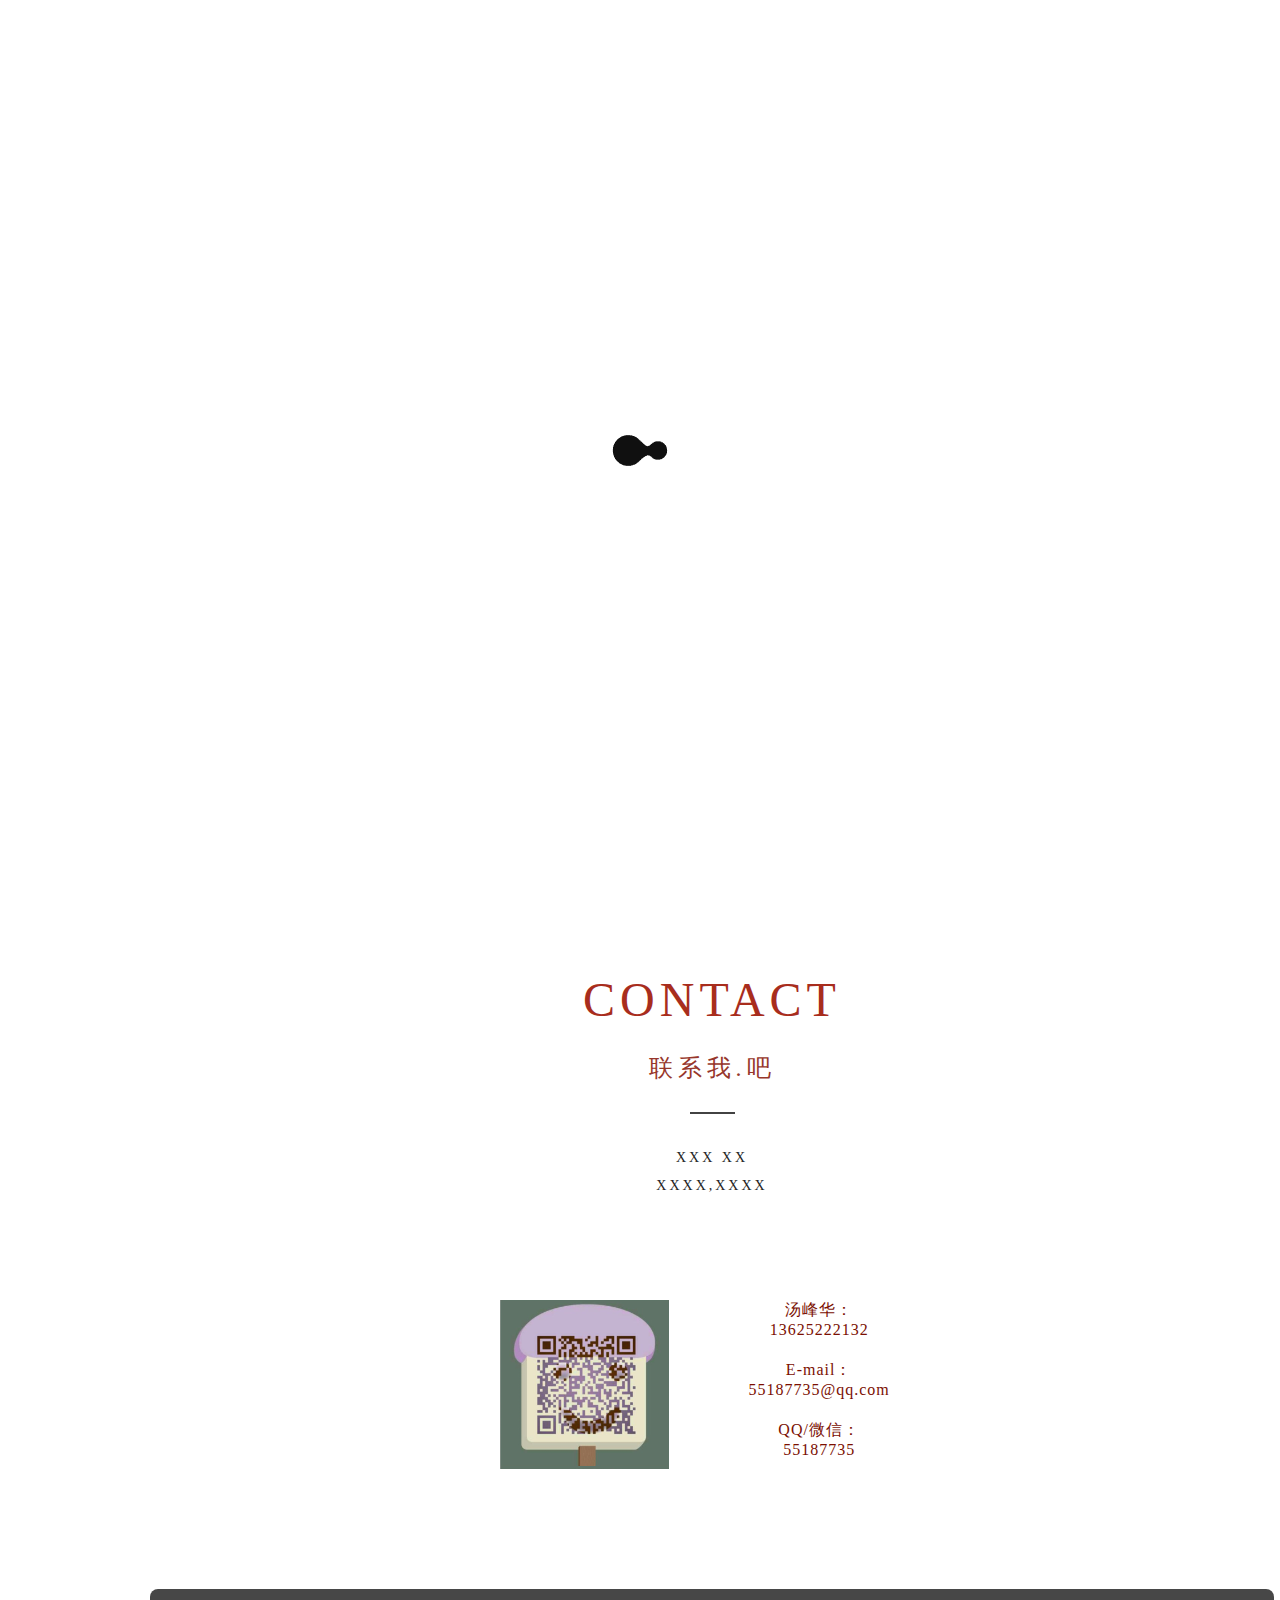
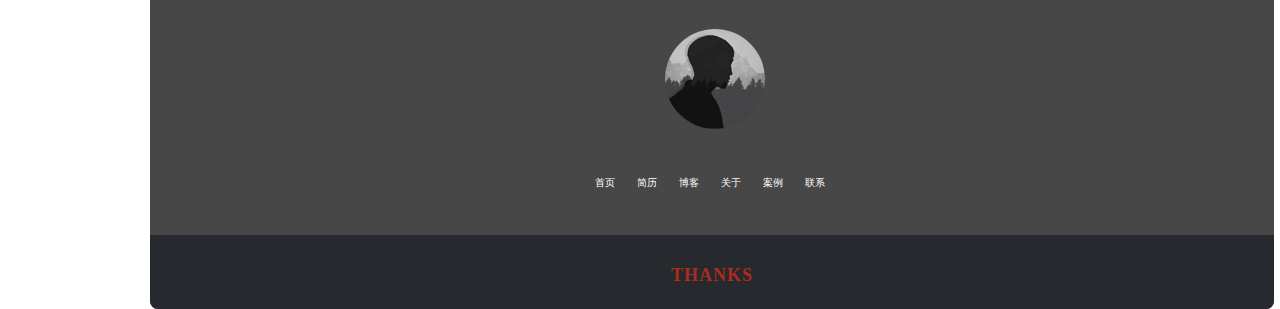
<file: index.html>
<!doctype html>
<html>
<head>
<meta charset="utf-8">
<title>湯’窝</title>
<link rel="stylesheet" href="common.css"/>

<style>
*{ margin:0; padding:0; list-style:none; font-family: "微软雅黑","张海山锐线体简";}
/*动画*/
.preloader{ 
	position:fixed;	 
	width:100%; 
	height:100%; 
	background:#fff; 
	z-index:9999;
	transition: .4s;
}
.preloader .item{ 
	width:100px; 
	height:100px; 
	position:absolute; 
	top:50%; left:50%; 
	margin-left:-50px; 
	margin-top:-50px;
}

/*动画*/

/*巨幅*/
li {
	list-style: none;
}
img {
	border: none;
}

.box {
	width:1366px;
 	height:662px;
	margin: 0px auto;
	position: relative;
	overflow:hidden;
	perspective:800px;
	transition:1s;
	z-index:2;
}
.imgBox{
	 width: 1366px;
	 position:absolute;
	 top:0;
	 left:0; 
	 background:#000;
}
.imgBox img {
	width: 1366px;
	height: 662px;
	float:left;
}
.imgBox img.active {
	opacity:1;
	z-index:1;
}
.num {
	position: absolute;
	bottom:50px;
	left:50%;
	margin-left:-60px;
	z-index:99;
}
.num li {
	float: left;
	margin-right: 5px;
	width: 50px;
	height: 3px;
	background: #7c7c7c;
	cursor:pointer;
	transition:1s;
}
.num li:hover{
	background:white;
	cursor:pointer;
}
.num .active {
	background: white;
}
#button{
	width:26px;
	height:26px;
	border:2px solid white;
	box-shadow: 5px 5px 8px #888888;
	border-radius:50%;
	position:absolute;
	left:48.5%;
	bottom:80px;
	font-size:18px;
	color:white;
	text-align: center;
	transition:.4s;
	cursor:pointer;
}
#button:hover{
	transform:translateZ(4px);
	opacity:0.6;
}
/*巨幅结束*/


/*首页*/
.wrap{width:1124px;
    background:#fff;
    padding:0px 50px;
    margin-left:100px;
    position:absolute;
    top:0px;
}
#h1{
	font-size:40px;
	color:#fff;
}
/*时钟*/
#canvas{
	position:absolute;
	left:-125px;
	top:-85px;
}
/*时钟end*/

/*音乐盒*/
.musicBox{
	width:264px;
	height:200px;
	background:black;
	border-radius:6px;
	margin-top: 10px;
	position:absolute;
	right:50px;
	top:322px;
}
audio{
	width:264px;
	margin-top:2px;
}

.musicLi.active:before{
	content: url(statics/play.gif);
}
.musicLi:nth-child(n){
	line-height: 26px;
	list-style:none;
	width:264px;
	height:26px;
	background-color:#424242;
	transition:.3s all ease-in-out;
}
.musicLi:nth-child(2n){
	line-height: 26px;
	list-style:none;
	width:264px;
	height:26px;
	background-color:gray;
	transition:.9s all ease-in-out;
}
.musicHead{
	font:bolder 18px 微软雅黑;
	color:#a82d1d;
	text-align:center;
	line-height:26px;
	width:264px;
	height:26px;
	background-color:#000;
	border-radius:6px 6px 0 0;
}
a{
	font:10px 微软雅黑;
	color:white;
	text-decoration:none;
	margin-left: 6px;
}
.musicLi:hover{
	background:#a82d1d;
	cursor:pointer;
}
.mode-switch{
	font:bold 10px "微软雅黑";
	color:#fff;
	width:40px;
	height:26px;
	border:orange;
	border-radius:6px;
	background:#424242;
	transition:0.3s all ease-out;
}
.bUl{
	transform-style:preserve-3d; 
	perspective: 800px;
	margin-top: 10px;
}
#next{
	font:bold 10px "微软雅黑";
	color:#fff;
	width:40px;
	height:26px;
	border:orange;
	border-radius:6px;
	background:#a82d1d;
	transition:0.4s all ease-out;
}
.mode-switch:hover{
	transform:scale(-1,1);
}
#next:hover{
	transform:scale(-1,1);
}
/*音乐盒*/

.head {
    width: 100%;
    height: 127px;
    border-bottom: 1px solid #000;
    position:relative;
    background:black;
    border-radius:6px; 
    margin-bottom:10px;
    background:#474747;

}
.head h1{
    position:absolute;
    left:50px;
    top:44px;
    font-weight: bolder;
}
.head li img{
    width:150px;
    height:150px;
}
.head .banner li{
    float:left;
    
    line-height:24px;
    padding:5px 18px 5px;
    margin-right:14px;
    cursor:pointer;
    transition: .8s all cubic-bezier(0.66,-0.31, 0.7, 1.54);
}
.head .banner li a{
	font:bolder 16px/1 '微软雅黑';
    color:#fff;

}
.head .banner li:hover{
    height:22px;
    background:#a82d1d;
    border-radius:2px;
}
.head .banner{
    position:absolute;
    bottom:28px;
    left:350px;
}
.head .login_bar{
    width:102px;
    height:101px;
    position:absolute;
    right:0px;
    bottom:12px;
}
.head .login_bar div{
    background:#333;
    border-radius:3px; 
    width:50px;
    height:30px;
    float:left;
    margin-bottom:1px;
    margin-right:1px;
    padding-top:20px;
}
.head .login_bar div .t{
	position: relative;
	transform-style: preserve-3d;
	animation: .7s ani forwards;
}

.head .login_bar div .t{
    display:block;
    width:9px;
    height:12px;
    background:url("image/login.png") no-repeat 0 0;
    margin:0px auto;
}
.head .login_bar div .f{
    display:block;
    width:6px;
    height:12px;
    background:url("image/login.png") no-repeat 0 -41px;
    margin:0px auto;
}
.head .login_bar div .p{
    display:block;
    width:13px;
    height:16px;
    background:url("image/login.png") no-repeat 0 -12px;
    margin:0px auto;
}
.head .login_bar div .in{
    display:block;
    width:13px;
    height:13px;
    background:url("image/login.png") no-repeat 0 -28px;
    margin:0px auto;
}
.head span{margin-left:5px;}
.middle .ad{
	 width:860px;
	 height:400px;
	 background:#000;
	 overflow:hidden;
	 margin-right:30px;
	}
.middle .ad li{
	 width:576px;
	 height:324px;
	 border:1px solid #d81d04;
	 margin-left:80px;
	 margin-top:38px;
	}	
.middle #ul1,.middle .right_ad{
	 float:left;
	}	
.middle .right_ad{
	 width:264px;
	 margin-left:6px;
	}	
.middle .right_ad div{
	 float:left;
	 width:264px;
	 height:192px;
	 border-radius: 5px;
	}
.middle .right_ad #bBox{
	 transform-style: preserve-3d;
}	
.middle .right_ad #bBox .container{
			width: 37px;
			height: 48px;
			box-sizing: border-box;
			float: left;
		}
.middle #ul1{
	width:840px;
	height:394px;
	position:relative;
	list-style:none;
	overflow:hidden;
	margin-right:14px;
}
.middle #ul1 li{
	width:840px;
	height:394px;
	border-left:6px solid #5b0b01;
	border-radius:16px 0 0 0;
	position:absolute;
	left:0;
}
.middle #ul1 li img{
	width:100%;
	height:100%;
}
.myresume{
	position:relative;
	width: 100%;
	height: 50px;
	background-color:#a82d1d;
	border-radius:12px;
	transition: 1s all cubic-bezier(0.66,-0.31, 0.7, 1.54);
	margin-top:40px;
}
.myresume .resume{
	width:170px;
	height:50px;
	position:absolute;
	left:50%;
	margin-left:-100px;
	transition: .4s ease-out;
	color:black;
	font-size:18px;
	font-weight: bolder;
	text-align: center;
	line-height: 50px;
	background-color:white; 
}
.myresume .resume:hover{
	background-color:#a82d1d;
	border-radius:8px;
	border:none;
	color:white;
}
.myresume:hover{
	background-color: #424242;
}
.runner{
	width:170px;
	height:100px;
	margin-left:40%;
	margin-top:100px;
}
.runner img{
	width:170px;
	height:100px;

}

/*技能*/


.skill{
	margin-top:100px;
	margin-left:50px;
}
.skill li{float:left; width:200px;}
.skill li .con{ margin:0 auto;  width:102px; height:102px; overflow:hidden; position:relative; border:2px solid #fff; border-radius:50%;-webkit-transition: all 0.3s ease-in; -moz-transition: all 0.5s ease-in;-ms-transition: all 0.5s ease-in;-o-transition: all 0.5s ease-in;transition: all 0.5s ease-in;}
.skill li .con .box{position:relative; border:1px dashed #424242; width:100px; height:100px; border-radius:50px; -webkit-border-radius:50px; -moz-border-radius:50px; -ms-border-radius:50px; -o-border-radius:50px; margin:0 auto;-webkit-transition: all 0.3s ease-in; -moz-transition: all 0.3s ease-in;-ms-transition: all 0.3s ease-in;-o-transition: all 0.3s ease-in;transition: all 0.3s ease-in;}
.skill li .con .box .yuan{ width:46px; height:46px; background:#424242;text-align:center; border-radius:50%; margin:0 auto; position:absolute; top:50%; left:50%; margin-left:-23px; margin-top:-23px;}
.skill li .con:hover{border:2px solid #4d4d4d;}
.skill li .con:hover .box{ background:#a82d1d;  width:82px; height:82px; margin:9px auto;}

.skill li .con .yuan a{position:absolute; left:50%;top:50%; margin:-15px 0 0 -10px;  font-family:"iconfont";color:#fff;-webkit-transition: all 0.3s ease-in; -moz-transition: all 0.3s ease-in;-ms-transition: all 0.3s ease-in;-o-transition: all 0.3s ease-in;transition: all 0.3s ease-in;}
.skill li .con .yuan .bb{ font-size:14px; font-family:"寰蒋闆呴粦"; position:absolute; left:50%;top:50%; margin:-9px 0 0 -15px; opacity:0;}
.skill li .con .yuan .aa{position:absolute; left:50%;top:50%; margin:-12px 0 0 -10px; font-size:20px;}
.skill li .con .yuan .aico{margin:-18px 0 0 -15px; font-size:30px;}
.skill li .con .yuan a:hover{ text-decoration:none;}
.skill li .con:hover .aa{opacity:0;}
.skill li .con:hover .bb{ opacity:1; color:#ccc; font-family:"寰蒋闆呴粦";  font-weight:100; font-size:14px;}
.skill li span{ color:#171717; text-align:center; display:block; font-size:14px; line-height:28px;}
/*技能*/

/*联系我*/
.contact{ 
	width:100%; 
	position:relative; 
	z-index:10; 
	overflow:hidden; 
	background:#fff;
	padding-bottom:80px;} 

.contact h2{letter-spacing:5px; font-size:48px; font-weight:500; color:#a82d1d; text-align:center; line-height:48px; height:48px; margin:0;  margin-top:120px;}

.contact h3{ line-height:88px; font-size:24px; font-weight:100; color:#97372b; letter-spacing:5px; text-align:center;}
.contact .line{ width:45px; background:#424242; height:2px; margin:0px auto 30px; display:block;}
.contact .txt{ cursor:pointer; color:#242424; letter-spacing:3px; line-height:28px; text-align:center; font-size:14px;}	

.contact .lxwo{
	 width:425px; 
	 margin:80px auto;
}
.contact .lxwo .left{ 
	float:left; 
	width:169px; 
	height:169px;
	background:url('image/11.png');
	background-size:contain;
}
.contact .lxwo .right{ float:left; margin-left:80px;}
.contact .lxwo .left{ width:169px; height:169px; margin:20px auto;}
.contact .lxwo .right{ text-align:center; margin-top:20px;}
.contact .lxwo .right span{ display:block; color:#7b0f02; font-size:16px; height:60px; letter-spacing:1px;}

/*联系我 end*/

/*尾部*/
footer{ position:relative; background:#000; width:100%; height:320px;border-radius: 8px; bottom:0; z-index:1; overflow:hidden;margin-top:20px;background:#474747;}
footer .logo{ display:block; margin-top:40px;}
footer .logo img{ width:100px; height:100px; margin:0 auto; display:block; opacity:0.9;border-radius: 50%;}
footer .nav{ width:445px; margin:45px auto;}
footer .nav li{ width:70px; text-align: center; display:inline-block; font-size:14px;}

footer .nav{ width:260px; margin:45px auto;}
footer .nav li{ width:39px; text-align: center; display:inline-block; font-size:14px;}

footer .nav li a{ color:#fff;-webkit-transition: all 0.2s ease-in;
				-moz-transition: all 0.2s ease-in;
				-ms-transition: all 0.2s ease-in;
				-o-transition: all 0.2s ease-in;
				transition: all 0.2s ease-in;} 
footer .nav li a:hover{ color:#a82d1d;opacity:1; text-decoration:none;}
footer .bottom{font-size:18px;font-weight:bold; height:80px; color:#a82d1d; letter-spacing:1px; text-align:center; line-height:80px; background:#26292E;}
/*尾部*/

/*首页*/	
</style>
<script src="move4.js"></script>
<script src="common.js"></script>
<script>
	window.onload=function(){
		
		var oNum=document.getElementById('num');
		var aItem=oNum.getElementsByTagName('li');
		var oImg=document.getElementById('imgs');
		var aImg=oImg.getElementsByTagName('img');	
		var oPreloader=document.querySelector('.preloader');
		//var aHead=document.querySelector('#head')
		//var scrollT=document.documentElement.scrollTop||document.body.scrollTop;
		//if(scrollT>){}
		//加载
		setTimeout(function(){
			oPreloader.style.display='none';
		},1000)
		//加载结束
		//幕布轮播
		oImg.style.width=aImg[0].offsetWidth*aImg.length+'px';
		for(var i=0;i<aItem.length;i++){
			aItem[i].index=i;
			aItem[i].onmouseover=function(){
				for(var i=0;i<aItem.length;i++){
					aItem[i].className='';
				}
				this.className='active';
				move(oImg,{left:-this.index*aImg[0].offsetWidth})
			};	
		}
		//幕布轮播结束
		//向上拖拽
			var oButton=document.querySelector('#button');
			var oBox=document.querySelector('.box')
			oButton.onclick=function(){
				oBox.style.transform=`translateY(-662px)`
			}
		//向上拖拽开始
		
		//apple时钟
		var canvas = document.getElementById('canvas');

		var ctx = canvas.getContext('2d');
		var d = 0;
		var timer;

		ctx.lineWidth = 8;
		ctx.lineCap = 'round';

		setInterval(function(){
			ctx.clearRect(200,80,300,300)

			// 设置文字样式
			

			ctx.lineWidth = 8;

//			ctx.stroke();

			var date = new Date();
			var hour = date.getHours();
			var minute = date.getMinutes();
			var second = date.getSeconds();
			var millisecond = date.getMilliseconds();

			// 画秒针
			ctx.beginPath();
			ctx.strokeStyle = '#a82d1d';
			ctx.arc(350,150,50,d2a(-90),d2a(((second+millisecond/1000)%60/60*360)-90),false);
			ctx.stroke();

			// 画分针
			ctx.beginPath();
			ctx.strokeStyle = 'green';
			ctx.arc(350,150,35,d2a(-90),d2a(((minute+second/60)%60/60*360)-90),false);
			ctx.stroke();

			// 画时针
			ctx.beginPath();
			ctx.strokeStyle = '#c3f923';
			ctx.arc(350,150,20,d2a(-90),d2a(((hour + minute/60)%12/12*360)-90),false);

			

			ctx.stroke();
		},16)
		//apple时钟end
		
		//ad手风琴
		var oUl=document.getElementById('ul1');
		 var aLi=oUl.children;
		 var w=60;
		 for(var i=1;i<aLi.length;i++){
			  aLi[i].style.left=oUl.offsetWidth-w*(aLi.length-i)+'px';
			 }
	 for(var i=0;i<aLi.length;i++){	 
	 		 aLi[i].index=i; 
			 aLi[i].onmouseover=function(){
				 for(var i=0;i<aLi.length;i++){
				  if(i<=this.index){
						//aLi[i].style.left=i*w+'px';
						move(aLi[i],{left:i*w})
					}
					else{
						//aLi[i].style.left=oUl.offsetWidth-(aLi.length-i)*w+'px';	
						move(aLi[i],{left:oUl.offsetWidth-(aLi.length-i)*w,},{easing:'ease-in'})
					}
			  };
		}
	};	 
		//ad手风琴 end
		
		//爆炸 
		var oBbox = document.querySelector('#bBox');

		var cols = 7;
		var rows = 4;

		var current = 0;
		var clickabel = true;

		for( var row = 0;row < rows;row++){
			for( var col = 0; col < cols ;col++ ){
				var oContainer = document.createElement('div');
					oContainer.classList.add('container');

				oContainer.dataset.col = col;
				oContainer.dataset.row = row;

				oBbox.appendChild(oContainer);
			}
		}

		var aContainer = document.querySelectorAll('.container');

		oBbox.onclick = function(){

			if( !clickabel ) return; clickabel = false;

			setTransition();
			for (var i = aContainer.length - 1; i >= 0; i--) {
				aContainer[i].style.opacity = '1';

				var deltaX = aContainer[i].dataset.col - 3.5;
				var deltaY = aContainer[i].dataset.row - 2;
				
				aContainer[i].style.transform = `perspective(800px) translateZ(800px) translateX(${deltaX*40}px) translateY(${deltaY*40}px) rotateX(${rnd(0,180)}deg) rotateY(${rnd(0,180)}deg)`
				aContainer[i].style.opacity = '0';
			}

			setTimeout(function(){
				current++;

				for( var i = 0;i<aContainer.length;i++ ){
					aContainer[i].style.transition = '';
					aContainer[i].style.opacity = '1';

					aContainer[i].style.transform = '';
				}

				setBackground();
				clickabel = true;
			},500)
		}

		function rnd(n,m){
			return parseInt(Math.random()*(m-n)+n);
		}

		function setBackground(){
			for( var i = 0;i<aContainer.length;i++ ){
				aContainer[i].style.backgroundImage = `url(image/picshow${current%3}.png)`
				aContainer[i].style.backgroundPosition = `${-aContainer[i].dataset.col*37}px ${-aContainer[i].dataset.row*48}px`

				oBbox.style.backgroundImage = `url(image/picshow${current%3}.png)`
			}
		}

		function setTransition(){
			for( var i = 0;i<aContainer.length;i++ ){
				
				aContainer[i].style.transition = `0.3s ${rnd(0,200)}ms`
			}
		}

		setBackground();
		setTransition();
		//爆炸 end
		
		//音乐盒
		var musics =  [
			'花房姑娘',
			'喜剧之王',
			'counting-starts',
			'greenslave',
			'young-for-you'
		]

		var mode = 'normal';
		var currentIndex;

		var aModeSwitch = document.querySelectorAll('.mode-switch')
		var next = document.querySelector('#next');

		for (var i = aModeSwitch.length - 1; i >= 0; i--) {
			aModeSwitch[i].onclick = function(){
				mode = this.dataset.mode
			}
		}

	//	var amLi = document.getElementsByTagName('li');
	  var amLi = document.querySelectorAll('.musicLi');
		var oAudio = document.getElementsByTagName('audio')[0];

		for (let i = amLi.length - 1; i >= 0; i--) {
			amLi[i].onclick = function(){
				currentIndex = i;
				play();
			}
		}

		next.onclick = function(){
			if( mode == 'random' ){
				currentIndex = rnd(0,musics.length,currentIndex)
				play();

				return;
			}

			if( currentIndex == musics.length-1 ){
				currentIndex = -1
			}

			currentIndex++;

			play();
		}

		oAudio.onended = function(){
			if( mode == 'normal' ){

				if( currentIndex == musics.length-1 ){
					clear();
					return;
				}

				currentIndex++;
				play();

			} else if( mode == 'repeat' ){
				play();
			} else if( mode == 'single' ){
				clear();
			} else if( mode == 'listRepeat' ){
currentIndex = ++currentIndex%(musics.length)
				play();
			} else if( mode == 'random' ){
				currentIndex = rnd(0,musics.length,currentIndex)
				play();
			}
		}

		function play(){
			oAudio.src = `statics/music/${musics[currentIndex]}.mp3`;
			oAudio.play();

			clear();
			amLi[currentIndex].classList.add('active');
		}

		function clear(){
			for (var i = amLi.length - 1; i >= 0; i--) {
				amLi[i].classList.remove('active');
			}
		}

		function rnd(n,m,except){
			var rd = parseInt(Math.random()*(m-n)+n)
			return (rd == except)?rnd(n,m,except):rd
		}
		//音乐盒
	};
</script>
</head>

<body>
<!--动画-->
<div class="preloader" id="preloader">
    <div class="item">
      <img src="image/loading.gif">
    </div>
</div>
<!--动画结束-->
<!-巨幅-!>
	<div class="box">
	  <div class="imgBox" id="imgs"> 
	      <a href="javascript:;"><img src="image/me0.jpg" alt="" class="active"></a> 
	      <a href="javascript:;"><img src="image/me1.jpg" alt=""></a> 
	  </div>
	  <ul class="num" id="num">
	     <li class="active"></li>
	     <li></li>
	  </ul>
	  <span id="button">up</span>
	</div>
<!-巨幅结束-!>	

<!-首页-!>	
    <div class="wrap">
        <div class="head" id="head">
           <h1 id="h1">
               T.F.H.
           </h1>
			<canvas id="canvas" width="700" height="300"></canvas>
            <!-导航-!>
            <div class="banner">
                <ul class="clearfix">
                    <li class="active"><a href="my resume2.html">简历</a></li>
                    <li><a href="contact.html">博客</a></li>
                    <li><a href="contact.html">关于</a></li>
                    <li><a href="contact.html">作品</a></li>
                    <li><a href="contact.html">联系</a></li>
                </ul>
            </div>
            <!-导航 end-!>
            <!-登录-!>
                 <div class="login_bar clearfix">
                     <div>
                         <a href="javascript:;" class="t">
                         </a>
                     </div>
                     <div>
                         <a href="javascript:;" class="f">
                         </a>
                     </div>
                     <div>
                         <a href="javascript:;" class="p">
                         </a>
                     </div>
                     <div>
                         <a href="javascript:;" class="in">
                         </a>
                     </div>
                 </div>
            <!-登录 end-!>
            <!-搜索-!>
                <!--<div class="search_box">
                    <span><img src="search.png" alt=""/> </span>
                    <input type="text" value="" placeholder=" what do you mean!?"/>
                </div>-->
            <!-搜索 end-!>
            <!--<a href="javascript:;" class="silk">
                <img src="silk.png" alt=""/>
            </a>-->
        </div>

        <!-中间-!>
        <div class="middle clearfix">
            <ul id="ul1">
	        	<li><img src="image/ads1.png" alt=""></li>
	            <li><img src="image/ads2.png" alt=""></li>
	            <li><img src="image/ads3.png" alt=""></li>
	            <li><img src="image/ads4.png" alt=""></li>
	            <li><img src="image/ads5.png" alt=""></li>
	            <li><img src="image/ads6.png" alt=""></li>
        	</ul>
            <ul class="right_ad clearfix">
            	<div id="bBox"></div>
            </ul>
        </div>
        <!--音乐盒-->
           <div class="musicBox">
				<div class="musicHead">Music Stop</div>
				<ul>
					<li class="musicLi"><a href="javascript:void(0);">喜剧之王</a></li>
					<li class="musicLi"><a href="javascript:void(0);">counting-starts</a></li>
					<li class="musicLi"><a href="javascript:void(0);">greenslave</a></li>
					<li class="musicLi"><a href="javascript:void(0);">young-for-you</a></li>
				</ul>
				<ul class="bUl">
					<button class="mode-switch" data-mode="normal">顺序</button>
					<button class="mode-switch" data-mode="repeat">单曲</button>
					<button class="mode-switch" data-mode="random">随机</button>
					<button class="mode-switch" data-mode="listRepeat">列表</button>
					<button class="mode-switch" data-mode="single">单曲</button>
					<button id="next">|| ></button>
				</ul>	
				<audio src="" controls></audio>
			</div>
			<!--音乐盒 结束-->
        <!--<span class="runner">
				<img src="image/runner.gif">
    	</span>-->
    	
        
		<div class="myresume">
		<a href="my resume2.html" target="_blank" class="resume">"我的简历</a>
    </div>
		<!--技能-->
    	<ul class="skill">
	       <li>
	          <div class="con">
	              <div class="box">
	                 <div class="yuan"><a class="aa">Ps</a><a class="bb">75%</a></div>
	              </div>
	          </div>
	          <span>Photoshop</span>
	       </li>
	       <li>
	          <div class="con">
	              <div class="box">
	                 <div class="yuan"><a class="aa aico">H+C</a><a class="bb">85%</a></div>
	              </div>
	          </div>
	          <span>Html5+css3</span>
	       </li>
	       <li>
	          <div class="con">
	              <div class="box">
	                 <div class="yuan"><a class="aa">Js</a><a class="bb">75%</a></div>
	              </div>
	          </div>
	          <span>Javascript</span>
	       </li>
	       <li>
	          <div class="con">
	              <div class="box">
	                 <div class="yuan"><a class="aa aico">Ag</a><a class="bb">75%</a></div>
	              </div>
	          </div>
	          <span>Agular</span>
	       </li>
	       <li>
	          <div class="con">
	              <div class="box">
	                 <div class="yuan"><a class="aa aico">Aj</a><a class="bb">75%</a></div>
	              </div>
	          </div>
	          <span>Ajax</span>
	       </li>
    </ul>
    <!--技能-->
    

    <!-联系-!>
        <div class="contact" id="contact">
		    <h2>CONTACT</h2>
		    <h3>联系我.吧</h3>
		    <span class="line"></span>
		    <p class="txt">XXX  XX<br>XXXX,XXXX</p>
		      <div class="lxwo">
		       <div class="left"></div>
		       <div class="right">
		          <span class="name">汤峰华：<br>13625222132</span>
		          <span class="mail">E-mail：<br>55187735@qq.com</span>
		          <span class="mail">QQ/微信：<br>55187735</span>
		       </div>
		      </div>
		</div>
		<!-联系 end-!>

        <!-中间 end-!>
        <footer>
		   <a href="/" class="logo"><img src="image/user.jpg"></a>
		   <ul class="nav">
		     <li><a href="/">首页</a></li>
		     <li><a href="resume.html" target="_blank">简历</a></li>
		     <li><a href="../blog" target="_blank">博客</a></li>
		     <li><a href="#about">关于</a></li>
		     <li><a href="#works">案例</a></li>
		     <li><a href="#contact">联系</a></li>
		   </ul>
		   <div class="bottom">THANKS</div>
		</footer>
    </div>
<!-首页结束-!>	    
</body>
</html>
</file>
<file: common.css>
@charset "utf-8";
/* CSS Document */

body,i,b, ul, ol, li, p, h1, h2, h3, h4, h5, h6, form, fieldset, table, td, img, div, dl, dt, dd, input { margin: 0; padding: 0; border: 0; font-size: 12px; font-family: "微软雅黑","张海山锐线体简"; font-weight:normal;  font-style:normal;}

ul, ol { list-style-type: none; }
select, input, img { vertical-align: middle; /*outline: none;*/ }
a { text-decoration: none;font-family: "微软雅黑","张海山锐线体简";}
a { blr:expression(this.onFocus=this.blur())
}
a ,input{ outline: none; }
html {/* overflow-x: hidden; */}
.clearfix:after { content: ""; display: block; clear: both; }
.clearfix { zoom: 1; }
.fl { float: left; }
.fr { float: right; }
</file>
